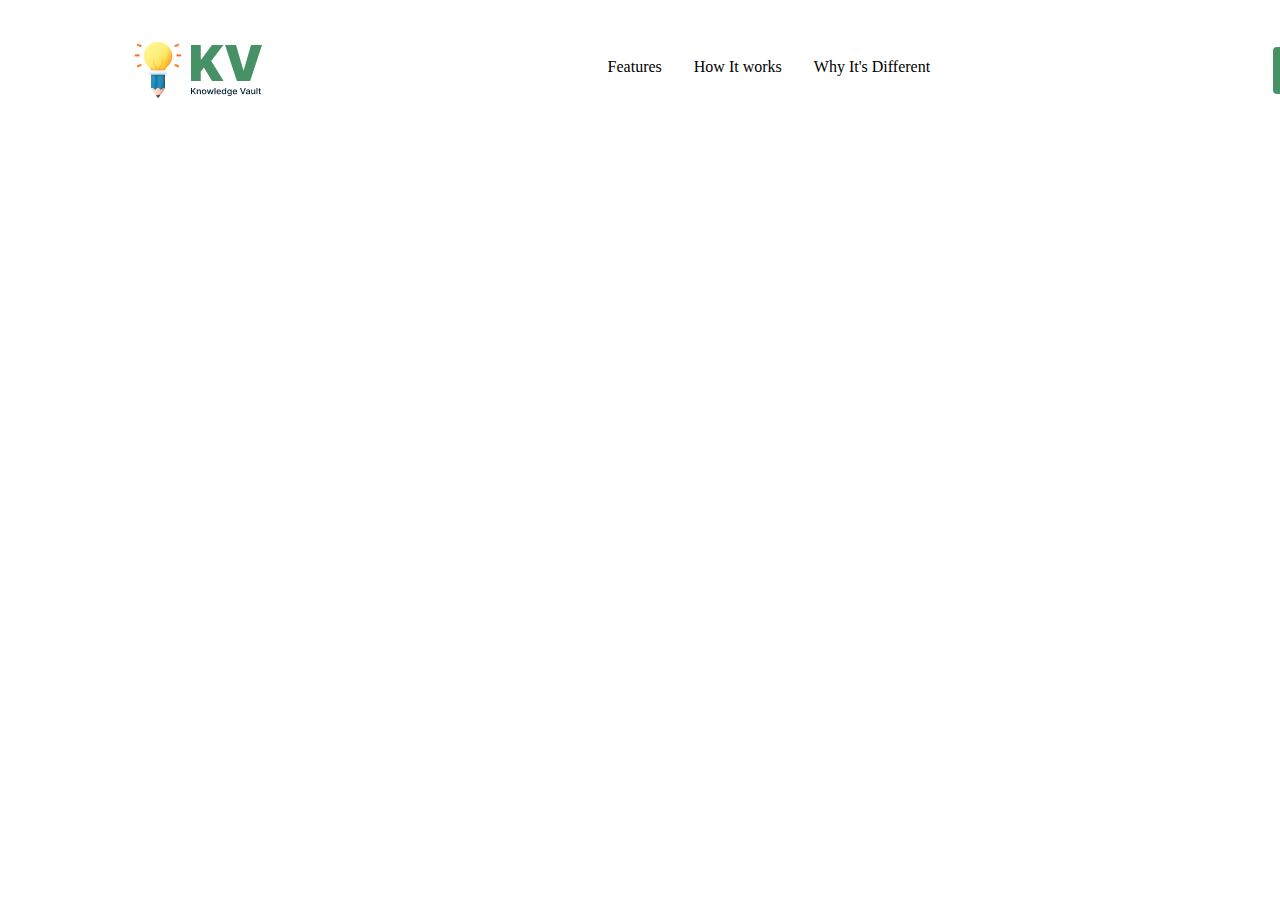
<file: UI/index.html>
<!DOCTYPE html>
<html lang="en">
<head>
    <meta charset="UTF-8">
    <meta name="viewport" content="width=device-width, initial-scale=1.0">
    <title>UI Page</title>
    <link rel="stylesheet" href="styles.css">
    <link rel="preconnect" href="https://fonts.googleapis.com">
    <link rel="preconnect" href="https://fonts.gstatic.com" crossorigin>
    <link href="https://fonts.googleapis.com/css2?family=Inter:ital,opsz,wght@0,14..32,100..900;1,14..32,100..900&family=Open+Sans:ital,wght@0,300..800;1,300..800&display=swap" rel="stylesheet">
</head>
<body>
    <nav class="navbar">
        <section class="logo_section">
             <img src="../assets/logo-navbar.png" alt="Logo">
        </section>
        <section>
            <ul class="nav_links">
                <li><a href="#">Features</a></li>
                <li><a href="#">How It works</a></li>
                <li><a href="#">Why It's Different</a></li>
            </ul>
        </section>
        <button id="buttn">
            Get Early Acess
        </button>
    </nav>
</body>
</html>
</file>
<file: UI/styles.css>
/* shared styles */
.open-sans-text {
  font-family: "Open Sans", sans-serif;
  font-optical-sizing: auto;
}
#buttn
{
  border: 1px;
  border-radius: 4px;
  padding: 16px 12px;
  transition:color 0.3s ,box-shadow 0.3s ,transform 0.3s;
}
#buttn:hover,a:hover
{
    background-color: lime;
    border-radius: 4px;
    box-shadow: 0 8px 20px rgba(16, 14, 39, 0.35);
    transform: translateY(-2px);
}
a
{
    transition:color 0.3s ,box-shadow 0.3s ,transform 0.3s;
}
/* special styles */
.navbar
{
    width:100%;
    max-width:1600px;
    height:92px;
    background-color:#FFFFFF;
    padding:16px 120px;
    display:flex;
    justify-content: space-between;
    align-items: center;
}
.navbar .logo_section
{
    width:139px;
    height:60px;
}
.navbar .nav_links
{
    display:flex;
    width:365px;
    height:24px;
    gap: 32px;
    list-style: none;
}
.navbar .nav_links a
{
    text-decoration: none;
    font-size: 16px;
    color: black;
    font-weight: 500;
}
.navbar button
{
    background-color:  #469165;
    color: #FFFFFF;
}
</file>
